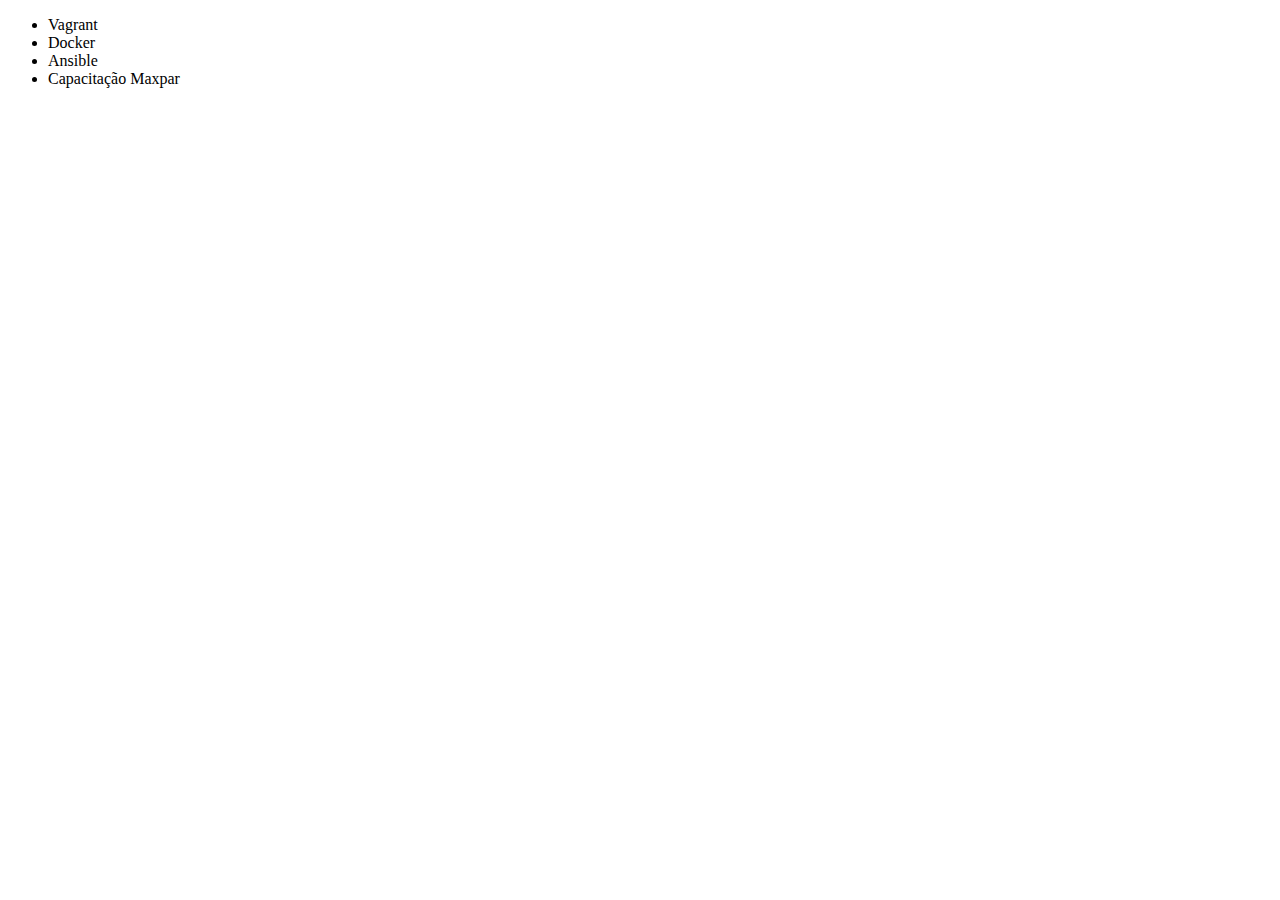
<file: index.html>
<!DOCTYPE html>
<html lang="en">
<head>
    <meta charset="UTF-8">
    <title>Capacitação CEC</title>
</head>
<body>
    <ul>
        <li>Vagrant</li>
        <li>Docker</li>
        <li>Ansible</li>
        <li>Capacitação Maxpar</li>
    </ul>
</body>
</html>
</file>
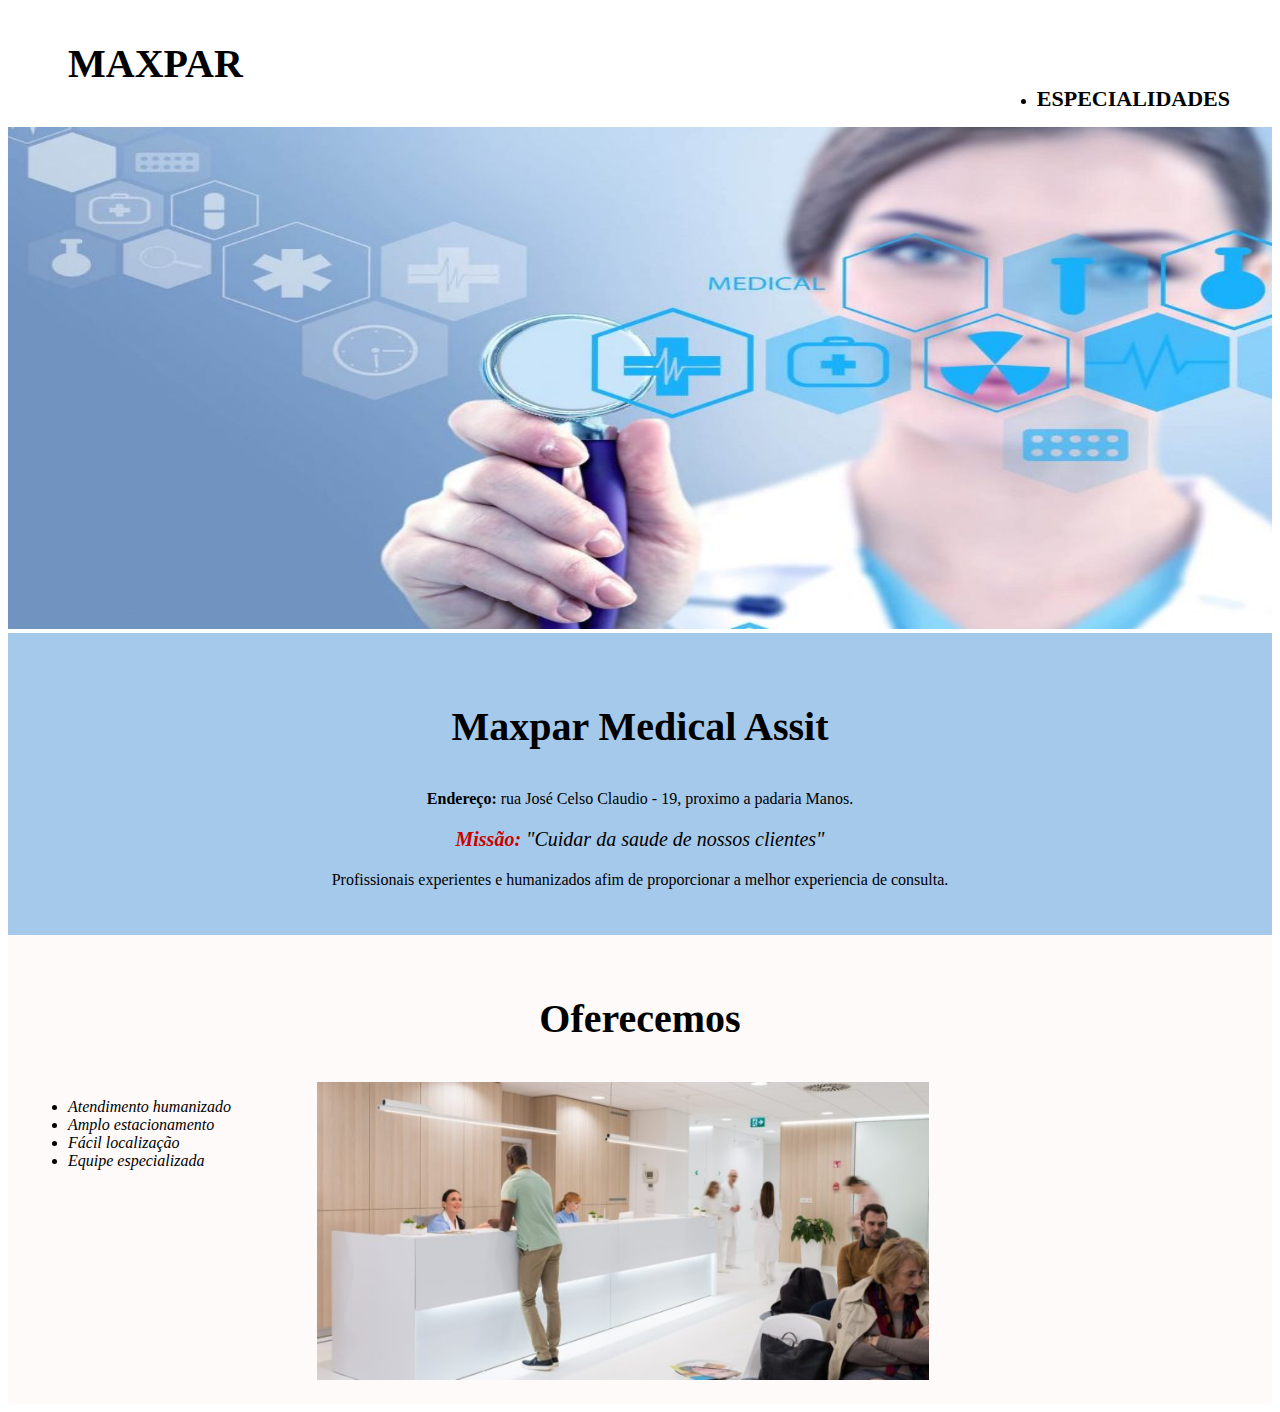
<file: html e CSS/Projeto/index.html>
<!DOCTYPE html>

<html lang="pt-br">

<head>
    <meta charset="UTF-8">
    <meta name="viewport" content="width=device-width, initial-scale=1.0">
    <title>Clinica XYZ</title>
    <link rel="stylesheet" href="estilo.css">

</head>


<body>

<header>
    <H1 class="titulo-principal">MAXPAR</H1>

    <div class="box">
        <nav>
            <ul>
                <li> <a href="pagina2.html"> especialidades</a> </li>
            </ul>
        </nav>

    </div>



</header>

   

    <img id="banner" src="img/banner.jpg" alt="">

<div id="principal">
    <h2 class="titulo-centralizado">Maxpar Medical Assit </h2>

    <p> <strong> Endereço: </strong>rua José Celso Claudio - 19, proximo a padaria Manos. </p>
    <p id="missao"> <em><strong> Missão: </strong> "Cuidar da saude de nossos clientes"</em> </p>
    <p> Profissionais experientes e humanizados afim de proporcionar a melhor experiencia de consulta.</p>

</div>    


<div id=oferecemos>
    <h3 class="titulo-centralizado"> Oferecemos </h3>

    <ul>
        <li class="itens"> Atendimento humanizado </li>
        <li class="itens"> Amplo estacionamento </li>
        <li class="itens"> Fácil localização </li>
        <li class="itens"> Equipe especializada </li>

    </ul>
<img id="imagem2" src="img/img2.jpeg" alt="">
</div>

</body>

</html>
</file>
<file: html e CSS/Projeto/estilo.css>
body {}

#banner {
    width: 100%;
    height: 502px;
 
}

p {
    text-align: center;
}

#missao {
    font-size: 20px
}

em strong {
    color: #cc0000;
}

.itens {
    font-style: italic;
}

#principal {
    padding: 30px;
    background: #3b8ad475
}
.titulo-principal{
    padding-left: 20px;
    margin: 40px;
    font-size: 40px;
    
}


#oferecemos {
    background: snow;
    padding: 20px;

}

ul{
    display: inline-block;
    vertical-align: top;
    width: 20%;
}

#imagem2{
    width: 50%;

}

.titulo-centralizado{
    margin: 40px;
    text-align: center;
    font-size: 40px;
}


nav a{

    text-transform: uppercase;
    color: #000000;
    font-weight: bold;
    font-size: 22px;
    text-decoration: none;

}


nav{
    position: absolute;
top: 70px;
right: 50px;
}
</file>
